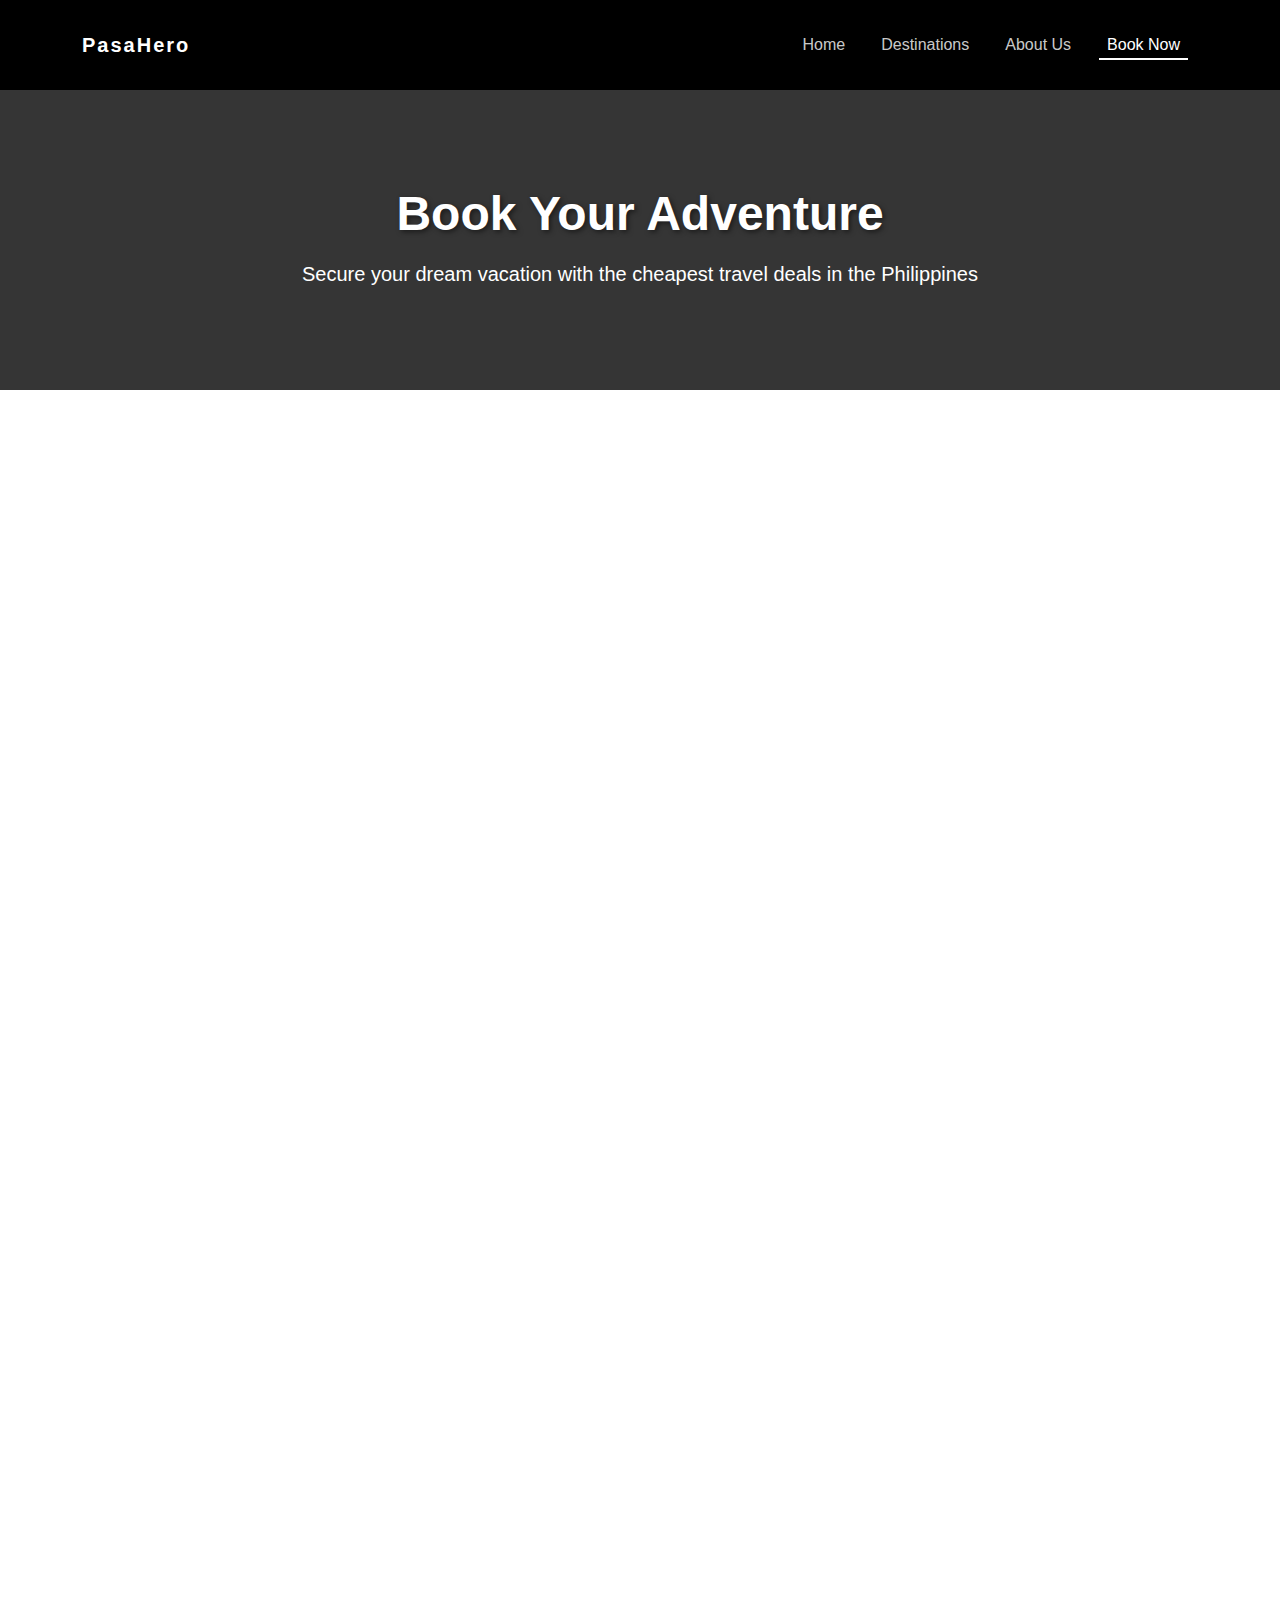
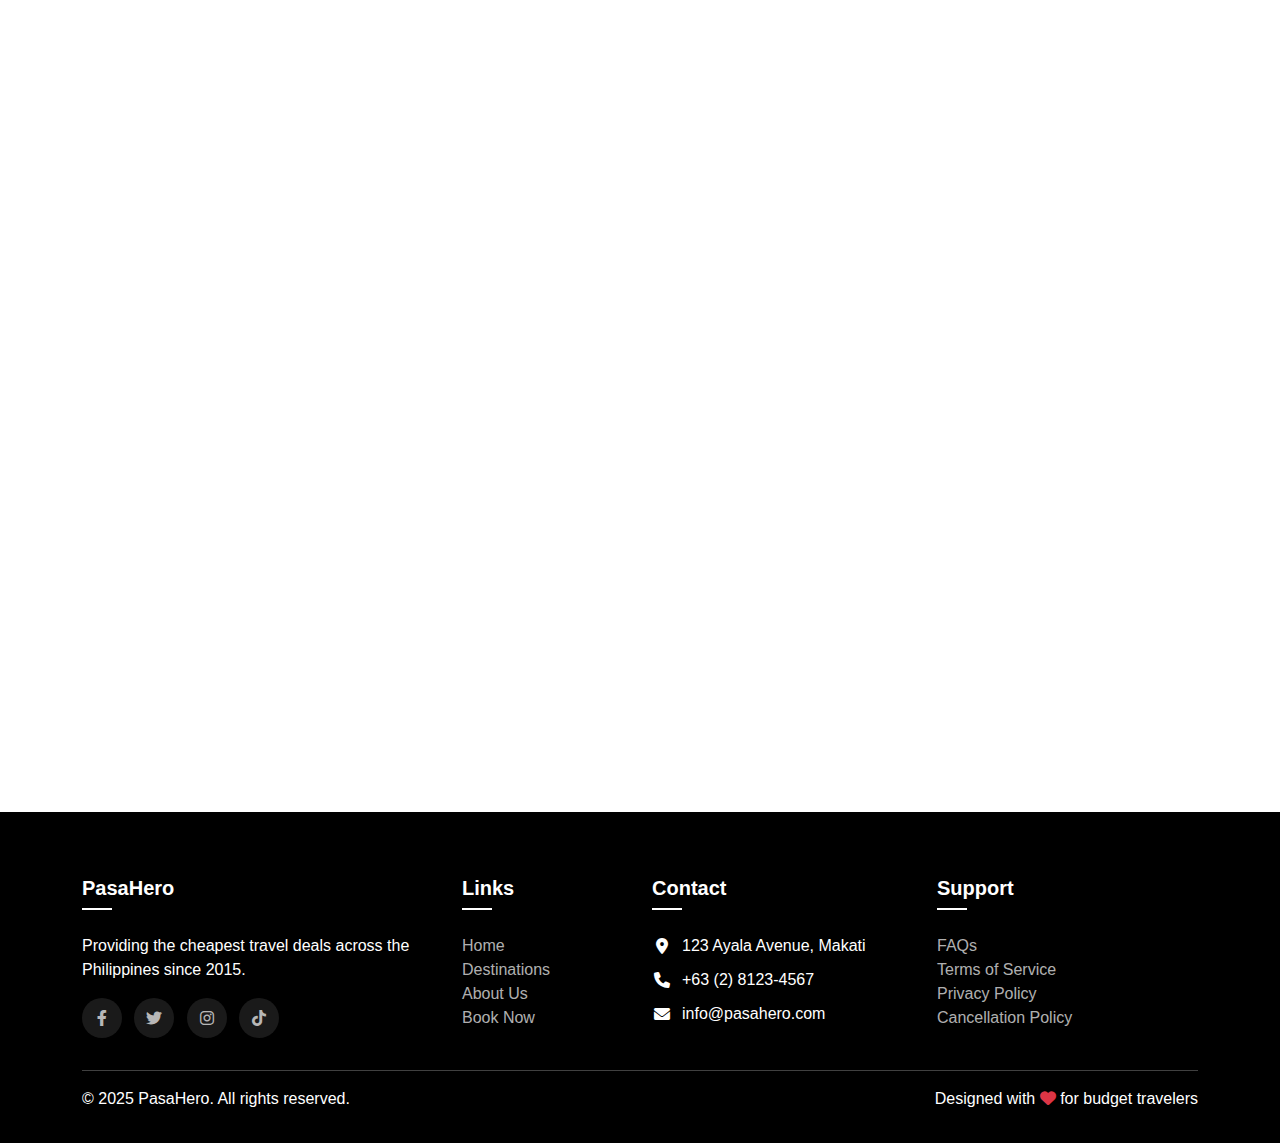
<file: PasaHero/booking.html>
<!DOCTYPE html>
<html lang="en">
<head>
    <meta charset="UTF-8">
    <meta name="viewport" content="width=device-width, initial-scale=1.0">
    <title>Book Your Trip | PasaHero</title>
    <link rel="icon" type="image/png" href="assets/logo.png" />
    <link href="https://cdn.jsdelivr.net/npm/bootstrap@5.3.0-alpha1/dist/css/bootstrap.min.css" rel="stylesheet">
    <link rel="stylesheet" href="https://cdnjs.cloudflare.com/ajax/libs/font-awesome/6.0.0/css/all.min.css">
    <link rel="stylesheet" href="css/booking.css">
</head>
<body>
    <!-- Navigation -->
    <nav class="navbar navbar-expand-lg navbar-dark fixed-top" id="mainNav">
        <div class="container">
            <a class="navbar-brand" href="index.html">
                <span class="logo-text">PasaHero</span>
            </a>
            <button class="navbar-toggler" type="button" data-bs-toggle="collapse" data-bs-target="#navbarResponsive" aria-controls="navbarResponsive" aria-expanded="false" aria-label="Toggle navigation">
                <span class="navbar-toggler-icon"></span>
            </button>
            <div class="collapse navbar-collapse" id="navbarResponsive">
                <ul class="navbar-nav ms-auto">
                    <li class="nav-item">
                        <a class="nav-link" href="index.html">Home</a>
                    </li>
                    <li class="nav-item">
                        <a class="nav-link" href="destinations.html">Destinations</a>
                    </li>
                    <li class="nav-item">
                        <a class="nav-link" href="about.html">About Us</a>
                    </li>
                    <li class="nav-item">
                        <a class="nav-link active" href="booking.html">Book Now</a>
                    </li>
                </ul>
            </div>
        </div>
    </nav>

    <!-- Page Header -->
    <header class="page-header">
        <div class="page-header-content">
            <h1 class="display-4 fw-bold">Book Your Adventure</h1>
            <p class="lead">Secure your dream vacation with the cheapest travel deals in the Philippines</p>
        </div>
    </header>

    <!-- Booking Section -->
    <section class="booking-section">
        <div class="container">
            <div class="row justify-content-center">
                <div class="col-lg-8">
                    <div class="booking-card fade-in">
                        <div class="booking-header">
                            <h2>Complete Your Booking</h2>
                            <p class="mb-0">Fill out the form below to reserve your trip</p>
                        </div>
                        <div class="booking-body">
                            <!-- Success Message (hidden by default) -->
                            <div class="booking-success" id="bookingSuccess">
                                <i class="fas fa-check-circle"></i>
                                <h3>Booking Confirmed!</h3>
                                <p class="lead">Thank you for choosing PasaHero</p>
                                <p>Your booking reference is: <strong>PH-2023-<span id="bookingRef"></span></strong></p>
                                <p>We've sent a confirmation email with all the details.</p>
                                <a href="index.html" class="btn btn-dark mt-3">Back to Home</a>
                            </div>
                            
                            <!-- Booking Form -->
                            <form id="bookingForm" class="needs-validation" novalidate>
                                <!-- Trip Details Section -->
                                <div class="form-section fade-in delay-1">
                                    <h3 class="section-title">Trip Details</h3>
                                    <div class="row">
                                        <div class="col-md-6">
                                            <label for="destination" class="form-label">Destination</label>
                                            <select class="form-select" id="destination" required>
                                                <option value="" selected disabled>Select Destination</option>
                                                <option value="boracay">Boracay Island</option>
                                                <option value="palawan">Palawan</option>
                                                <option value="bohol">Bohol</option>
                                                <option value="siargao">Siargao</option>
                                                <option value="batanes">Batanes</option>
                                                <option value="cebu">Cebu</option>
                                            </select>
                                            <div class="invalid-feedback">
                                                Please select a destination
                                            </div>
                                        </div>
                                        <div class="col-md-6">
                                            <label for="package" class="form-label">Package Type</label>
                                            <select class="form-select" id="package" required>
                                                <option value="" selected disabled>Select Package</option>
                                                <option value="basic">Basic (Accommodations + Transfers)</option>
                                                <option value="standard">Standard (Basic + Some Meals)</option>
                                                <option value="premium">Premium (Standard + Tours)</option>
                                            </select>
                                            <div class="invalid-feedback">
                                                Please select a package type
                                            </div>
                                        </div>
                                    </div>
                                    <div class="row">
                                        <div class="col-md-6">
                                            <label for="checkIn" class="form-label">Check-In Date</label>
                                            <input type="date" class="form-control" id="checkIn" required>
                                            <div class="invalid-feedback">
                                                Please select a check-in date
                                            </div>
                                        </div>
                                        <div class="col-md-6">
                                            <label for="checkOut" class="form-label">Check-Out Date</label>
                                            <input type="date" class="form-control" id="checkOut" required>
                                            <div class="invalid-feedback">
                                                Please select a check-out date
                                            </div>
                                        </div>
                                    </div>
                                    <div class="row">
                                        <div class="col-md-6">
                                            <label for="adults" class="form-label">Adults (12+ years)</label>
                                            <select class="form-select" id="adults" required>
                                                <option value="1" selected>1</option>
                                                <option value="2">2</option>
                                                <option value="3">3</option>
                                                <option value="4">4</option>
                                                <option value="5">5</option>
                                                <option value="6">6+</option>
                                            </select>
                                        </div>
                                        <div class="col-md-6">
                                            <label for="children" class="form-label">Children (0-11 years)</label>
                                            <select class="form-select" id="children">
                                                <option value="0" selected>0</option>
                                                <option value="1">1</option>
                                                <option value="2">2</option>
                                                <option value="3">3</option>
                                                <option value="4">4</option>
                                            </select>
                                        </div>
                                    </div>
                                </div>
                                
                                <!-- Personal Information Section -->
                                <div class="form-section fade-in delay-2">
                                    <h3 class="section-title">Personal Information</h3>
                                    <div class="row">
                                        <div class="col-md-6">
                                            <label for="firstName" class="form-label">First Name</label>
                                            <input type="text" class="form-control" id="firstName" required>
                                            <div class="invalid-feedback">
                                                Please enter your first name
                                            </div>
                                        </div>
                                        <div class="col-md-6">
                                            <label for="lastName" class="form-label">Last Name</label>
                                            <input type="text" class="form-control" id="lastName" required>
                                            <div class="invalid-feedback">
                                                Please enter your last name
                                            </div>
                                        </div>
                                    </div>
                                    <div class="row">
                                        <div class="col-md-6">
                                            <label for="email" class="form-label">Email Address</label>
                                            <input type="email" class="form-control" id="email" required>
                                            <div class="invalid-feedback">
                                                Please enter a valid email address
                                            </div>
                                        </div>
                                        <div class="col-md-6">
                                            <label for="phone" class="form-label">Phone Number</label>
                                            <input type="tel" class="form-control" id="phone" required>
                                            <div class="invalid-feedback">
                                                Please enter your phone number
                                            </div>
                                        </div>
                                    </div>
                                    <div class="mb-3">
                                        <label for="specialRequests" class="form-label">Special Requests</label>
                                        <textarea class="form-control" id="specialRequests" rows="3"></textarea>
                                    </div>
                                </div>
                                
                                <!-- Payment Section -->
                                <div class="form-section fade-in delay-3">
                                    <h3 class="section-title">Payment Information</h3>
                                    <div class="payment-methods">
                                        <div class="payment-method active" onclick="selectPayment('credit')">
                                            <i class="far fa-credit-card"></i>
                                            <span>Credit Card</span>
                                        </div>
                                        <div class="payment-method" onclick="selectPayment('paypal')">
                                            <i class="fab fa-cc-paypal"></i>
                                            <span>PayPal</span>
                                        </div>
                                        <div class="payment-method" onclick="selectPayment('gcash')">
                                            <i class="fas fa-mobile-alt"></i>
                                            <span>GCash</span>
                                        </div>
                                    </div>
                                    <input type="hidden" id="paymentMethod" value="credit" required>
                                    
                                    <!-- Credit Card Fields (shown by default) -->
                                    <div id="creditCardFields">
                                        <div class="row">
                                            <div class="col-md-6">
                                                <label for="cardNumber" class="form-label">Card Number</label>
                                                <input type="text" class="form-control" id="cardNumber" placeholder="1234 5678 9012 3456" required>
                                                <div class="invalid-feedback">
                                                    Please enter a valid card number
                                                </div>
                                            </div>
                                            <div class="col-md-6">
                                                <label for="cardName" class="form-label">Name on Card</label>
                                                <input type="text" class="form-control" id="cardName" placeholder="Juan Dela Cruz" required>
                                                <div class="invalid-feedback">
                                                    Please enter the name on card
                                                </div>
                                            </div>
                                        </div>
                                        <div class="row">
                                            <div class="col-md-4">
                                                <label for="expiryMonth" class="form-label">Expiry Month</label>
                                                <select class="form-select" id="expiryMonth" required>
                                                    <option value="" selected disabled>MM</option>
                                                    <option value="01">01</option>
                                                    <option value="02">02</option>
                                                    <option value="03">03</option>
                                                    <option value="04">04</option>
                                                    <option value="05">05</option>
                                                    <option value="06">06</option>
                                                    <option value="07">07</option>
                                                    <option value="08">08</option>
                                                    <option value="09">09</option>
                                                    <option value="10">10</option>
                                                    <option value="11">11</option>
                                                    <option value="12">12</option>
                                                </select>
                                                <div class="invalid-feedback">
                                                    Please select expiry month
                                                </div>
                                            </div>
                                            <div class="col-md-4">
                                                <label for="expiryYear" class="form-label">Expiry Year</label>
                                                <select class="form-select" id="expiryYear" required>
                                                    <option value="" selected disabled>YY</option>
                                                    <option value="23">23</option>
                                                    <option value="24">24</option>
                                                    <option value="25">25</option>
                                                    <option value="26">26</option>
                                                    <option value="27">27</option>
                                                    <option value="28">28</option>
                                                    <option value="29">29</option>
                                                    <option value="30">30</option>
                                                </select>
                                                <div class="invalid-feedback">
                                                    Please select expiry year
                                                </div>
                                            </div>
                                            <div class="col-md-4">
                                                <label for="cvv" class="form-label">CVV</label>
                                                <input type="text" class="form-control" id="cvv" placeholder="123" required>
                                                <div class="invalid-feedback">
                                                    Please enter CVV
                                                </div>
                                            </div>
                                        </div>
                                    </div>
                                    
                                    <!-- PayPal Fields (hidden by default) -->
                                    <div id="paypalFields" style="display: none;">
                                        <div class="alert alert-info">
                                            You will be redirected to PayPal to complete your payment after submitting this form.
                                        </div>
                                    </div>
                                    
                                    <!-- GCash Fields (hidden by default) -->
                                    <div id="gcashFields" style="display: none;">
                                        <div class="alert alert-info">
                                            You will receive payment instructions via SMS after submitting this form.
                                        </div>
                                        <div class="mb-3">
                                            <label for="gcashNumber" class="form-label">GCash Mobile Number</label>
                                            <input type="tel" class="form-control" id="gcashNumber" placeholder="0917 123 4567" required>
                                            <div class="invalid-feedback">
                                                Please enter your GCash number
                                            </div>
                                        </div>
                                    </div>
                                </div>
                                
                                <!-- Booking Summary -->
                                <div class="booking-summary fade-in delay-3">
                                    <h5 class="mb-3">Booking Summary</h5>
                                    <div class="summary-item">
                                        <span>Package:</span>
                                        <span id="summaryPackage">-</span>
                                    </div>
                                    <div class="summary-item">
                                        <span>Duration:</span>
                                        <span id="summaryDuration">-</span>
                                    </div>
                                    <div class="summary-item">
                                        <span>Travelers:</span>
                                        <span id="summaryTravelers">-</span>
                                    </div>
                                    <div class="summary-item summary-total">
                                        <span>Total:</span>
                                        <span id="summaryTotal">₱0.00</span>
                                    </div>
                                </div>
                                
                                <!-- Terms and Submit -->
                                <div class="form-check mb-4 fade-in delay-3">
                                    <input class="form-check-input" type="checkbox" id="terms" required>
                                    <label class="form-check-label" for="terms">
                                        I agree to the <a href="#" data-bs-toggle="modal" data-bs-target="#termsModal">Terms & Conditions</a> and <a href="#" data-bs-toggle="modal" data-bs-target="#privacyModal">Privacy Policy</a>
                                    </label>
                                    <div class="invalid-feedback">
                                        You must agree before submitting
                                    </div>
                                </div>
                                
                                <button type="submit" class="btn btn-book">Complete Booking</button>
                            </form>
                        </div>
                    </div>
                </div>
            </div>
        </div>
    </section>

    <!-- Terms Modal -->
    <div class="modal fade" id="termsModal" tabindex="-1" aria-labelledby="termsModalLabel" aria-hidden="true">
        <div class="modal-dialog modal-lg">
            <div class="modal-content">
                <div class="modal-header">
                    <h5 class="modal-title" id="termsModalLabel">Terms & Conditions</h5>
                    <button type="button" class="btn-close" data-bs-dismiss="modal" aria-label="Close"></button>
                </div>
                <div class="modal-body">
                    <h6>1. Booking and Payment</h6>
                    <p>All bookings are subject to availability. A deposit may be required to secure your reservation. Full payment is due before the travel date unless otherwise specified.</p>
                    
                    <h6>2. Cancellation Policy</h6>
                    <p>Cancellations made more than 30 days prior to departure will receive a full refund minus a 10% administration fee. Cancellations made within 30 days are subject to the following penalties:</p>
                    <ul>
                        <li>30-15 days before departure: 50% of total cost</li>
                        <li>14-7 days before departure: 75% of total cost</li>
                        <li>Less than 7 days before departure: 100% of total cost</li>
                    </ul>
                    
                    <h6>3. Changes to Bookings</h6>
                    <p>Changes to bookings are subject to availability and may incur additional charges. Name changes are considered cancellations and new bookings.</p>
                    
                    <h6>4. Travel Documents</h6>
                    <p>It is the traveler's responsibility to ensure they have valid travel documents including passports, visas, and health certificates where required.</p>
                    
                    <h6>5. Travel Insurance</h6>
                    <p>We strongly recommend purchasing comprehensive travel insurance to cover unforeseen circumstances.</p>
                </div>
                <div class="modal-footer">
                    <button type="button" class="btn btn-secondary" data-bs-dismiss="modal">Close</button>
                </div>
            </div>
        </div>
    </div>

    <!-- Privacy Modal -->
    <div class="modal fade" id="privacyModal" tabindex="-1" aria-labelledby="privacyModalLabel" aria-hidden="true">
        <div class="modal-dialog modal-lg">
            <div class="modal-content">
                <div class="modal-header">
                    <h5 class="modal-title" id="privacyModalLabel">Privacy Policy</h5>
                    <button type="button" class="btn-close" data-bs-dismiss="modal" aria-label="Close"></button>
                </div>
                <div class="modal-body">
                    <h6>1. Information We Collect</h6>
                    <p>We collect personal information including name, contact details, payment information, and travel preferences to process your booking and provide our services.</p>
                    
                    <h6>2. How We Use Your Information</h6>
                    <p>Your information is used to:</p>
                    <ul>
                        <li>Process bookings and payments</li>
                        <li>Communicate about your trip</li>
                        <li>Improve our services</li>
                        <li>Send marketing communications (you can opt out anytime)</li>
                    </ul>
                    
                    <h6>3. Data Security</h6>
                    <p>We implement appropriate security measures to protect your personal information from unauthorized access, alteration, or disclosure.</p>
                    
                    <h6>4. Sharing Information</h6>
                    <p>We only share your information with third parties necessary to fulfill your booking (e.g., hotels, airlines) and as required by law.</p>
                    
                    <h6>5. Your Rights</h6>
                    <p>You have the right to access, correct, or delete your personal information. Contact us at privacy@pasahero.com for any requests.</p>
                </div>
                <div class="modal-footer">
                    <button type="button" class="btn btn-secondary" data-bs-dismiss="modal">Close</button>
                </div>
            </div>
        </div>
    </div>

    <!-- Footer -->
    <footer class="footer">
        <div class="container">
            <div class="row">
                <div class="col-md-4 mb-4 mb-md-0">
                    <h5 class="footer-heading">PasaHero</h5>
                    <p>Providing the cheapest travel deals across the Philippines since 2015.</p>
                    <div class="social-icons mt-3">
                        <a href="#" class="me-2"><i class="fab fa-facebook-f"></i></a>
                        <a href="#" class="me-2"><i class="fab fa-twitter"></i></a>
                        <a href="#" class="me-2"><i class="fab fa-instagram"></i></a>
                        <a href="#"><i class="fab fa-tiktok"></i></a>
                    </div>
                </div>
                <div class="col-md-2 mb-4 mb-md-0">
                    <h5 class="footer-heading">Links</h5>
                    <ul class="list-unstyled">
                        <li><a href="index.html">Home</a></li>
                        <li><a href="destinations.html">Destinations</a></li>
                        <li><a href="about.html">About Us</a></li>
                        <li><a href="booking.html">Book Now</a></li>
                    </ul>
                </div>
                <div class="col-md-3 mb-4 mb-md-0">
                    <h5 class="footer-heading">Contact</h5>
                    <ul class="list-unstyled contact-info">
                        <li><i class="fas fa-map-marker-alt"></i> 123 Ayala Avenue, Makati</li>
                        <li><i class="fas fa-phone"></i> +63 (2) 8123-4567</li>
                        <li><i class="fas fa-envelope"></i> info@pasahero.com</li>
                    </ul>
                </div>
                <div class="col-md-3">
                    <h5 class="footer-heading">Support</h5>
                    <ul class="list-unstyled">
                        <li><a href="#">FAQs</a></li>
                        <li><a href="#">Terms of Service</a></li>
                        <li><a href="#">Privacy Policy</a></li>
                        <li><a href="#">Cancellation Policy</a></li>
                    </ul>
                </div>
            </div>
            <hr class="mt-4 mb-3">
            <div class="row">
                <div class="col-md-6 text-center text-md-start">
                    <p class="mb-0">&copy; 2025 PasaHero. All rights reserved.</p>
                </div>
                <div class="col-md-6 text-center text-md-end">
                    <p class="mb-0">Designed with <i class="fas fa-heart text-danger"></i> for budget travelers</p>
                </div>
            </div>
        </div>
    </footer>

    <!-- Bootstrap & JavaScript -->
    <script src="https://cdn.jsdelivr.net/npm/bootstrap@5.3.0-alpha1/dist/js/bootstrap.bundle.min.js"></script>
    <script src="js/booking.js"></script>
</body>
</html>
</file>
<file: PasaHero/css/booking.css>
:root {
    --primary: #000000;
    --secondary: #ffffff;
    --accent: #f8f9fa;
    --text: #212529;
    --light-gray: #e9ecef;
}

body {
    font-family: 'Segoe UI', Tahoma, Geneva, Verdana, sans-serif;
    color: var(--text);
    background-color: var(--secondary);
}

/* Navigation */
#mainNav {
    background-color: var(--primary);
    transition: all 0.3s ease;
    height: 90px;
}

#mainNav.scrolled {
    box-shadow: 0 2px 10px rgba(0, 0, 0, 0.1);
}

.navbar-brand .logo-text {
    font-weight: 800;
    letter-spacing: 2px;
    color: var(--secondary);
}

.nav-link {
    color: rgba(255, 255, 255, 0.8);
    font-weight: 500;
    margin: 0 10px;
    position: relative;
}

.nav-link:hover, .nav-link.active {
    color: var(--secondary);
}

.nav-link.active::after {
    content: '';
    position: absolute;
    bottom: 5px;
    left: 0;
    width: 100%;
    height: 2px;
    background-color: var(--secondary);
    transform: scaleX(1);
    transition: transform 0.3s ease;
}

.nav-link::after {
    content: '';
    position: absolute;
    bottom: 5px;
    left: 0;
    width: 100%;
    height: 2px;
    background-color: var(--secondary);
    transform: scaleX(0);
    transition: transform 0.3s ease;
}

.nav-link:hover::after {
    transform: scaleX(1);
}

/* Page Header */
.page-header {
    margin-top: 90px;
    padding-top: 10px;
    background: linear-gradient(rgba(0, 0, 0, 0.7), rgba(0, 0, 0, 0.7)), 
                url('https://images.unsplash.com/photo-1583685133115-90748ccbe274?q=80&w=1887&auto=format&fit=crop&ixlib=rb-4.1.0&ixid=M3wxMjA3fDB8MHxwaG90by1wYWdlfHx8fGVufDB8fHx8fA%3D%3D');
    background-size: cover;
    background-position: center;
    height: 300px;
    display: flex;
    align-items: center;
    justify-content: center;
    text-align: center;
    color: var(--secondary);
    position: relative;
    overflow: hidden;
}

.page-header::before {
    content: '';
    position: absolute;
    top: 0;
    left: 0;
    width: 100%;
    height: 100%;
    background: rgba(0, 0, 0, 0.3);
    z-index: 1;
}

.page-header-content {
    position: relative;
    z-index: 2;
}

.page-header h1 {
    font-size: 3rem;
    font-weight: 800;
    margin-bottom: 1rem;
    text-shadow: 2px 2px 5px rgba(0, 0, 0, 0.5);
}

/* Booking Section */
.booking-section {
    padding: 5rem 0;
}

.booking-card {
    background-color: var(--secondary);
    border-radius: 5px;
    box-shadow: 0 5px 30px rgba(0, 0, 0, 0.1);
    overflow: hidden;
}

.booking-header {
    background-color: var(--primary);
    color: var(--secondary);
    padding: 1.5rem;
    text-align: center;
}

.booking-body {
    padding: 2rem;
}

.form-section {
    margin-bottom: 3rem;
}

.section-title {
    font-weight: 700;
    margin-bottom: 1.5rem;
    padding-bottom: 10px;
    border-bottom: 2px solid var(--light-gray);
    position: relative;
}

.section-title::after {
    content: '';
    position: absolute;
    bottom: -2px;
    left: 0;
    width: 50px;
    height: 2px;
    background-color: var(--primary);
}

.form-label {
    font-weight: 600;
    margin-bottom: 0.5rem;
}

.form-control, .form-select {
    border-radius: 0;
    border: 1px solid var(--light-gray);
    padding: 0.75rem 1rem;
    margin-bottom: 1rem;
}

.form-control:focus, .form-select:focus {
    box-shadow: none;
    border-color: var(--primary);
}

.is-invalid {
    border-color: #dc3545;
}

.invalid-feedback {
    color: #dc3545;
    font-size: 0.875rem;
    margin-top: -0.5rem;
    margin-bottom: 1rem;
}

.booking-summary {
    background-color: var(--accent);
    padding: 1.5rem;
    border-radius: 5px;
    margin-bottom: 2rem;
}

.summary-item {
    display: flex;
    justify-content: space-between;
    margin-bottom: 0.75rem;
}

.summary-total {
    font-weight: 700;
    font-size: 1.25rem;
    border-top: 1px solid var(--light-gray);
    padding-top: 0.75rem;
    margin-top: 0.75rem;
}

.btn-book {
    background-color: var(--primary);
    color: var(--secondary);
    border-radius: 0;
    padding: 1rem 2rem;
    font-weight: 600;
    letter-spacing: 1px;
    width: 100%;
    transition: all 0.3s ease;
}

.btn-book:hover {
    background-color: #333;
    color: var(--secondary);
}

/* Payment Methods */
.payment-methods {
    display: flex;
    gap: 1rem;
    margin-bottom: 1.5rem;
}

.payment-method {
    flex: 1;
    text-align: center;
    padding: 1rem;
    border: 1px solid var(--light-gray);
    border-radius: 5px;
    cursor: pointer;
    transition: all 0.3s ease;
}

.payment-method:hover {
    border-color: var(--primary);
}

.payment-method.active {
    border-color: var(--primary);
    background-color: rgba(0, 0, 0, 0.05);
}

.payment-method i {
    font-size: 2rem;
    margin-bottom: 0.5rem;
    display: block;
}

/* Success Message */
.booking-success {
    display: none;
    text-align: center;
    padding: 2rem;
}

.booking-success i {
    font-size: 5rem;
    color: #28a745;
    margin-bottom: 1.5rem;
}

/* Footer */
.footer {
    background-color: var(--primary);
    color: var(--secondary);
    padding: 4rem 0 2rem;
}

.footer-heading {
    font-weight: 700;
    margin-bottom: 1.5rem;
    position: relative;
    padding-bottom: 10px;
}

.footer-heading::after {
    content: '';
    position: absolute;
    bottom: 0;
    left: 0;
    width: 30px;
    height: 2px;
    background-color: var(--secondary);
}

.footer a {
    color: rgba(255, 255, 255, 0.7);
    text-decoration: none;
    transition: all 0.3s ease;
}

.footer a:hover {
    color: var(--secondary);
    padding-left: 5px;
}

.social-icons a {
    display: inline-flex;
    align-items: center;
    justify-content: center;
    width: 40px;
    height: 40px;
    border-radius: 50%;
    background-color: rgba(255, 255, 255, 0.1);
    margin-right: 10px;
    transition: all 0.3s ease;
}

.social-icons a:hover {
    background-color: var(--secondary);
    color: var(--primary);
    transform: translateY(-3px);
}

.contact-info li {
    margin-bottom: 10px;
    display: flex;
    align-items: center;
}

.contact-info i {
    margin-right: 10px;
    width: 20px;
    text-align: center;
}

/* Responsive Adjustments */
@media (max-width: 992px) {
    .page-header h1 {
        font-size: 2.5rem;
    }
}

@media (max-width: 768px) {
    .page-header {
        height: 250px;
    }
    
    .page-header h1 {
        font-size: 2rem;
    }
    
    .payment-methods {
        flex-direction: column;
    }
}

/* Animations */
@keyframes fadeIn {
    from {
        opacity: 0;
    }
    to {
        opacity: 1;
    }
}

.fade-in {
    opacity: 0;
    animation: fadeIn 0.5s ease forwards;
}

.delay-1 {
    animation-delay: 0.2s;
}

.delay-2 {
    animation-delay: 0.4s;
}

.delay-3 {
    animation-delay: 0.6s;
}
</file>
